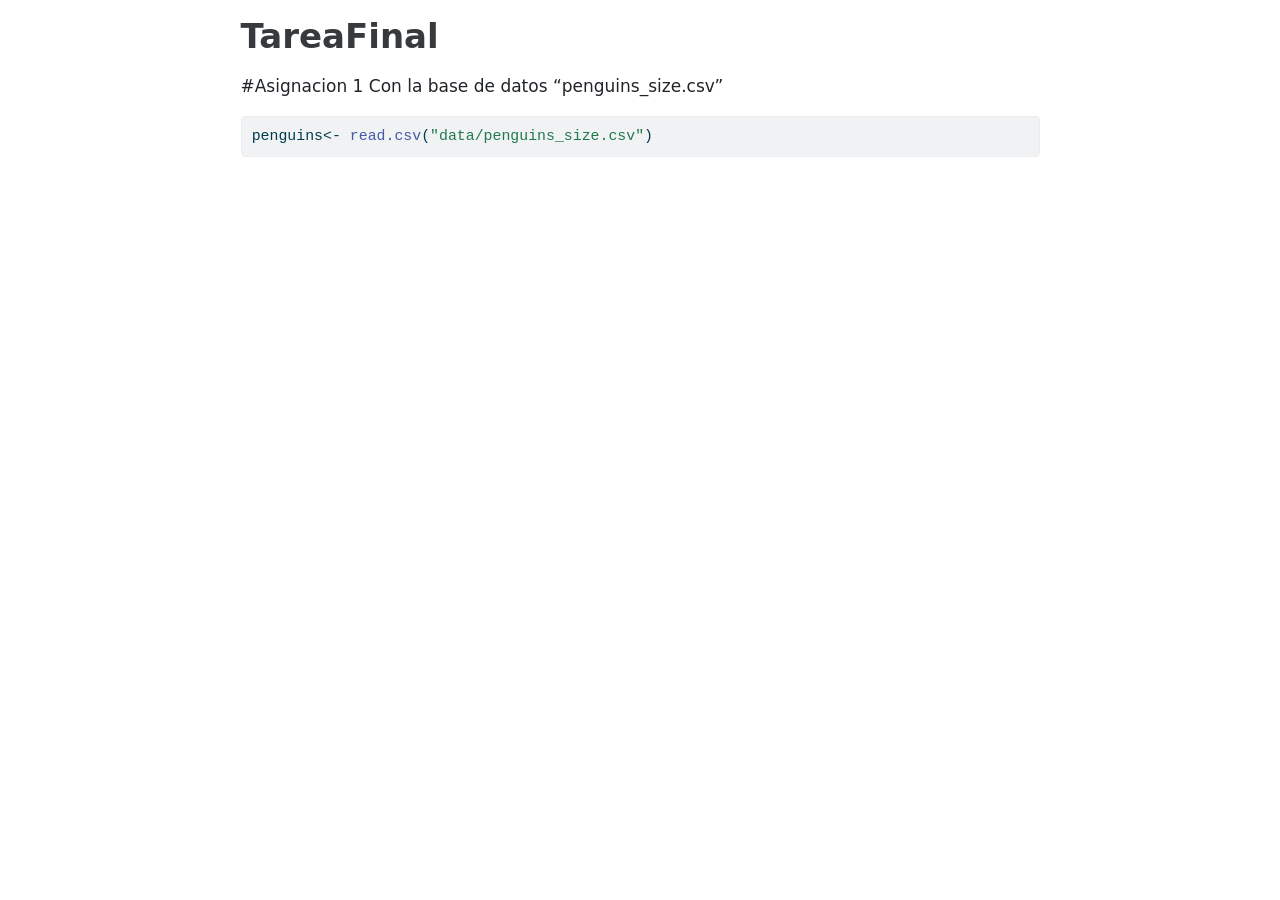
<file: TareaFinal.html>
<!DOCTYPE html>
<html xmlns="http://www.w3.org/1999/xhtml" lang="en" xml:lang="en"><head>

<meta charset="utf-8">
<meta name="generator" content="quarto-1.3.450">

<meta name="viewport" content="width=device-width, initial-scale=1.0, user-scalable=yes">


<title>TareaFinal</title>
<style>
code{white-space: pre-wrap;}
span.smallcaps{font-variant: small-caps;}
div.columns{display: flex; gap: min(4vw, 1.5em);}
div.column{flex: auto; overflow-x: auto;}
div.hanging-indent{margin-left: 1.5em; text-indent: -1.5em;}
ul.task-list{list-style: none;}
ul.task-list li input[type="checkbox"] {
  width: 0.8em;
  margin: 0 0.8em 0.2em -1em; /* quarto-specific, see https://github.com/quarto-dev/quarto-cli/issues/4556 */ 
  vertical-align: middle;
}
/* CSS for syntax highlighting */
pre > code.sourceCode { white-space: pre; position: relative; }
pre > code.sourceCode > span { display: inline-block; line-height: 1.25; }
pre > code.sourceCode > span:empty { height: 1.2em; }
.sourceCode { overflow: visible; }
code.sourceCode > span { color: inherit; text-decoration: inherit; }
div.sourceCode { margin: 1em 0; }
pre.sourceCode { margin: 0; }
@media screen {
div.sourceCode { overflow: auto; }
}
@media print {
pre > code.sourceCode { white-space: pre-wrap; }
pre > code.sourceCode > span { text-indent: -5em; padding-left: 5em; }
}
pre.numberSource code
  { counter-reset: source-line 0; }
pre.numberSource code > span
  { position: relative; left: -4em; counter-increment: source-line; }
pre.numberSource code > span > a:first-child::before
  { content: counter(source-line);
    position: relative; left: -1em; text-align: right; vertical-align: baseline;
    border: none; display: inline-block;
    -webkit-touch-callout: none; -webkit-user-select: none;
    -khtml-user-select: none; -moz-user-select: none;
    -ms-user-select: none; user-select: none;
    padding: 0 4px; width: 4em;
  }
pre.numberSource { margin-left: 3em;  padding-left: 4px; }
div.sourceCode
  {   }
@media screen {
pre > code.sourceCode > span > a:first-child::before { text-decoration: underline; }
}
</style>


<script src="TareaFinal_files/libs/clipboard/clipboard.min.js"></script>
<script src="TareaFinal_files/libs/quarto-html/quarto.js"></script>
<script src="TareaFinal_files/libs/quarto-html/popper.min.js"></script>
<script src="TareaFinal_files/libs/quarto-html/tippy.umd.min.js"></script>
<script src="TareaFinal_files/libs/quarto-html/anchor.min.js"></script>
<link href="TareaFinal_files/libs/quarto-html/tippy.css" rel="stylesheet">
<link href="TareaFinal_files/libs/quarto-html/quarto-syntax-highlighting.css" rel="stylesheet" id="quarto-text-highlighting-styles">
<script src="TareaFinal_files/libs/bootstrap/bootstrap.min.js"></script>
<link href="TareaFinal_files/libs/bootstrap/bootstrap-icons.css" rel="stylesheet">
<link href="TareaFinal_files/libs/bootstrap/bootstrap.min.css" rel="stylesheet" id="quarto-bootstrap" data-mode="light">


</head>

<body class="fullcontent">

<div id="quarto-content" class="page-columns page-rows-contents page-layout-article">

<main class="content" id="quarto-document-content">

<header id="title-block-header" class="quarto-title-block default">
<div class="quarto-title">
<h1 class="title">TareaFinal</h1>
</div>



<div class="quarto-title-meta">

    
  
    
  </div>
  

</header>

<p>#Asignacion 1 Con la base de datos “penguins_size.csv”</p>
<div class="cell">
<div class="sourceCode cell-code" id="cb1"><pre class="sourceCode r code-with-copy"><code class="sourceCode r"><span id="cb1-1"><a href="#cb1-1" aria-hidden="true" tabindex="-1"></a>penguins<span class="ot">&lt;-</span> <span class="fu">read.csv</span>(<span class="st">"data/penguins_size.csv"</span>)</span></code><button title="Copy to Clipboard" class="code-copy-button"><i class="bi"></i></button></pre></div>
</div>

</main>
<!-- /main column -->
<script id="quarto-html-after-body" type="application/javascript">
window.document.addEventListener("DOMContentLoaded", function (event) {
  const toggleBodyColorMode = (bsSheetEl) => {
    const mode = bsSheetEl.getAttribute("data-mode");
    const bodyEl = window.document.querySelector("body");
    if (mode === "dark") {
      bodyEl.classList.add("quarto-dark");
      bodyEl.classList.remove("quarto-light");
    } else {
      bodyEl.classList.add("quarto-light");
      bodyEl.classList.remove("quarto-dark");
    }
  }
  const toggleBodyColorPrimary = () => {
    const bsSheetEl = window.document.querySelector("link#quarto-bootstrap");
    if (bsSheetEl) {
      toggleBodyColorMode(bsSheetEl);
    }
  }
  toggleBodyColorPrimary();  
  const icon = "";
  const anchorJS = new window.AnchorJS();
  anchorJS.options = {
    placement: 'right',
    icon: icon
  };
  anchorJS.add('.anchored');
  const isCodeAnnotation = (el) => {
    for (const clz of el.classList) {
      if (clz.startsWith('code-annotation-')) {                     
        return true;
      }
    }
    return false;
  }
  const clipboard = new window.ClipboardJS('.code-copy-button', {
    text: function(trigger) {
      const codeEl = trigger.previousElementSibling.cloneNode(true);
      for (const childEl of codeEl.children) {
        if (isCodeAnnotation(childEl)) {
          childEl.remove();
        }
      }
      return codeEl.innerText;
    }
  });
  clipboard.on('success', function(e) {
    // button target
    const button = e.trigger;
    // don't keep focus
    button.blur();
    // flash "checked"
    button.classList.add('code-copy-button-checked');
    var currentTitle = button.getAttribute("title");
    button.setAttribute("title", "Copied!");
    let tooltip;
    if (window.bootstrap) {
      button.setAttribute("data-bs-toggle", "tooltip");
      button.setAttribute("data-bs-placement", "left");
      button.setAttribute("data-bs-title", "Copied!");
      tooltip = new bootstrap.Tooltip(button, 
        { trigger: "manual", 
          customClass: "code-copy-button-tooltip",
          offset: [0, -8]});
      tooltip.show();    
    }
    setTimeout(function() {
      if (tooltip) {
        tooltip.hide();
        button.removeAttribute("data-bs-title");
        button.removeAttribute("data-bs-toggle");
        button.removeAttribute("data-bs-placement");
      }
      button.setAttribute("title", currentTitle);
      button.classList.remove('code-copy-button-checked');
    }, 1000);
    // clear code selection
    e.clearSelection();
  });
  function tippyHover(el, contentFn) {
    const config = {
      allowHTML: true,
      content: contentFn,
      maxWidth: 500,
      delay: 100,
      arrow: false,
      appendTo: function(el) {
          return el.parentElement;
      },
      interactive: true,
      interactiveBorder: 10,
      theme: 'quarto',
      placement: 'bottom-start'
    };
    window.tippy(el, config); 
  }
  const noterefs = window.document.querySelectorAll('a[role="doc-noteref"]');
  for (var i=0; i<noterefs.length; i++) {
    const ref = noterefs[i];
    tippyHover(ref, function() {
      // use id or data attribute instead here
      let href = ref.getAttribute('data-footnote-href') || ref.getAttribute('href');
      try { href = new URL(href).hash; } catch {}
      const id = href.replace(/^#\/?/, "");
      const note = window.document.getElementById(id);
      return note.innerHTML;
    });
  }
      let selectedAnnoteEl;
      const selectorForAnnotation = ( cell, annotation) => {
        let cellAttr = 'data-code-cell="' + cell + '"';
        let lineAttr = 'data-code-annotation="' +  annotation + '"';
        const selector = 'span[' + cellAttr + '][' + lineAttr + ']';
        return selector;
      }
      const selectCodeLines = (annoteEl) => {
        const doc = window.document;
        const targetCell = annoteEl.getAttribute("data-target-cell");
        const targetAnnotation = annoteEl.getAttribute("data-target-annotation");
        const annoteSpan = window.document.querySelector(selectorForAnnotation(targetCell, targetAnnotation));
        const lines = annoteSpan.getAttribute("data-code-lines").split(",");
        const lineIds = lines.map((line) => {
          return targetCell + "-" + line;
        })
        let top = null;
        let height = null;
        let parent = null;
        if (lineIds.length > 0) {
            //compute the position of the single el (top and bottom and make a div)
            const el = window.document.getElementById(lineIds[0]);
            top = el.offsetTop;
            height = el.offsetHeight;
            parent = el.parentElement.parentElement;
          if (lineIds.length > 1) {
            const lastEl = window.document.getElementById(lineIds[lineIds.length - 1]);
            const bottom = lastEl.offsetTop + lastEl.offsetHeight;
            height = bottom - top;
          }
          if (top !== null && height !== null && parent !== null) {
            // cook up a div (if necessary) and position it 
            let div = window.document.getElementById("code-annotation-line-highlight");
            if (div === null) {
              div = window.document.createElement("div");
              div.setAttribute("id", "code-annotation-line-highlight");
              div.style.position = 'absolute';
              parent.appendChild(div);
            }
            div.style.top = top - 2 + "px";
            div.style.height = height + 4 + "px";
            let gutterDiv = window.document.getElementById("code-annotation-line-highlight-gutter");
            if (gutterDiv === null) {
              gutterDiv = window.document.createElement("div");
              gutterDiv.setAttribute("id", "code-annotation-line-highlight-gutter");
              gutterDiv.style.position = 'absolute';
              const codeCell = window.document.getElementById(targetCell);
              const gutter = codeCell.querySelector('.code-annotation-gutter');
              gutter.appendChild(gutterDiv);
            }
            gutterDiv.style.top = top - 2 + "px";
            gutterDiv.style.height = height + 4 + "px";
          }
          selectedAnnoteEl = annoteEl;
        }
      };
      const unselectCodeLines = () => {
        const elementsIds = ["code-annotation-line-highlight", "code-annotation-line-highlight-gutter"];
        elementsIds.forEach((elId) => {
          const div = window.document.getElementById(elId);
          if (div) {
            div.remove();
          }
        });
        selectedAnnoteEl = undefined;
      };
      // Attach click handler to the DT
      const annoteDls = window.document.querySelectorAll('dt[data-target-cell]');
      for (const annoteDlNode of annoteDls) {
        annoteDlNode.addEventListener('click', (event) => {
          const clickedEl = event.target;
          if (clickedEl !== selectedAnnoteEl) {
            unselectCodeLines();
            const activeEl = window.document.querySelector('dt[data-target-cell].code-annotation-active');
            if (activeEl) {
              activeEl.classList.remove('code-annotation-active');
            }
            selectCodeLines(clickedEl);
            clickedEl.classList.add('code-annotation-active');
          } else {
            // Unselect the line
            unselectCodeLines();
            clickedEl.classList.remove('code-annotation-active');
          }
        });
      }
  const findCites = (el) => {
    const parentEl = el.parentElement;
    if (parentEl) {
      const cites = parentEl.dataset.cites;
      if (cites) {
        return {
          el,
          cites: cites.split(' ')
        };
      } else {
        return findCites(el.parentElement)
      }
    } else {
      return undefined;
    }
  };
  var bibliorefs = window.document.querySelectorAll('a[role="doc-biblioref"]');
  for (var i=0; i<bibliorefs.length; i++) {
    const ref = bibliorefs[i];
    const citeInfo = findCites(ref);
    if (citeInfo) {
      tippyHover(citeInfo.el, function() {
        var popup = window.document.createElement('div');
        citeInfo.cites.forEach(function(cite) {
          var citeDiv = window.document.createElement('div');
          citeDiv.classList.add('hanging-indent');
          citeDiv.classList.add('csl-entry');
          var biblioDiv = window.document.getElementById('ref-' + cite);
          if (biblioDiv) {
            citeDiv.innerHTML = biblioDiv.innerHTML;
          }
          popup.appendChild(citeDiv);
        });
        return popup.innerHTML;
      });
    }
  }
});
</script>
</div> <!-- /content -->



</body></html>
</file>
<file: TareaFinal_files/libs/quarto-html/tippy.css>
.tippy-box[data-animation=fade][data-state=hidden]{opacity:0}[data-tippy-root]{max-width:calc(100vw - 10px)}.tippy-box{position:relative;background-color:#333;color:#fff;border-radius:4px;font-size:14px;line-height:1.4;white-space:normal;outline:0;transition-property:transform,visibility,opacity}.tippy-box[data-placement^=top]>.tippy-arrow{bottom:0}.tippy-box[data-placement^=top]>.tippy-arrow:before{bottom:-7px;left:0;border-width:8px 8px 0;border-top-color:initial;transform-origin:center top}.tippy-box[data-placement^=bottom]>.tippy-arrow{top:0}.tippy-box[data-placement^=bottom]>.tippy-arrow:before{top:-7px;left:0;border-width:0 8px 8px;border-bottom-color:initial;transform-origin:center bottom}.tippy-box[data-placement^=left]>.tippy-arrow{right:0}.tippy-box[data-placement^=left]>.tippy-arrow:before{border-width:8px 0 8px 8px;border-left-color:initial;right:-7px;transform-origin:center left}.tippy-box[data-placement^=right]>.tippy-arrow{left:0}.tippy-box[data-placement^=right]>.tippy-arrow:before{left:-7px;border-width:8px 8px 8px 0;border-right-color:initial;transform-origin:center right}.tippy-box[data-inertia][data-state=visible]{transition-timing-function:cubic-bezier(.54,1.5,.38,1.11)}.tippy-arrow{width:16px;height:16px;color:#333}.tippy-arrow:before{content:"";position:absolute;border-color:transparent;border-style:solid}.tippy-content{position:relative;padding:5px 9px;z-index:1}
</file>
<file: TareaFinal_files/libs/quarto-html/quarto-syntax-highlighting.css>
/* quarto syntax highlight colors */
:root {
  --quarto-hl-ot-color: #003B4F;
  --quarto-hl-at-color: #657422;
  --quarto-hl-ss-color: #20794D;
  --quarto-hl-an-color: #5E5E5E;
  --quarto-hl-fu-color: #4758AB;
  --quarto-hl-st-color: #20794D;
  --quarto-hl-cf-color: #003B4F;
  --quarto-hl-op-color: #5E5E5E;
  --quarto-hl-er-color: #AD0000;
  --quarto-hl-bn-color: #AD0000;
  --quarto-hl-al-color: #AD0000;
  --quarto-hl-va-color: #111111;
  --quarto-hl-bu-color: inherit;
  --quarto-hl-ex-color: inherit;
  --quarto-hl-pp-color: #AD0000;
  --quarto-hl-in-color: #5E5E5E;
  --quarto-hl-vs-color: #20794D;
  --quarto-hl-wa-color: #5E5E5E;
  --quarto-hl-do-color: #5E5E5E;
  --quarto-hl-im-color: #00769E;
  --quarto-hl-ch-color: #20794D;
  --quarto-hl-dt-color: #AD0000;
  --quarto-hl-fl-color: #AD0000;
  --quarto-hl-co-color: #5E5E5E;
  --quarto-hl-cv-color: #5E5E5E;
  --quarto-hl-cn-color: #8f5902;
  --quarto-hl-sc-color: #5E5E5E;
  --quarto-hl-dv-color: #AD0000;
  --quarto-hl-kw-color: #003B4F;
}

/* other quarto variables */
:root {
  --quarto-font-monospace: SFMono-Regular, Menlo, Monaco, Consolas, "Liberation Mono", "Courier New", monospace;
}

pre > code.sourceCode > span {
  color: #003B4F;
}

code span {
  color: #003B4F;
}

code.sourceCode > span {
  color: #003B4F;
}

div.sourceCode,
div.sourceCode pre.sourceCode {
  color: #003B4F;
}

code span.ot {
  color: #003B4F;
  font-style: inherit;
}

code span.at {
  color: #657422;
  font-style: inherit;
}

code span.ss {
  color: #20794D;
  font-style: inherit;
}

code span.an {
  color: #5E5E5E;
  font-style: inherit;
}

code span.fu {
  color: #4758AB;
  font-style: inherit;
}

code span.st {
  color: #20794D;
  font-style: inherit;
}

code span.cf {
  color: #003B4F;
  font-style: inherit;
}

code span.op {
  color: #5E5E5E;
  font-style: inherit;
}

code span.er {
  color: #AD0000;
  font-style: inherit;
}

code span.bn {
  color: #AD0000;
  font-style: inherit;
}

code span.al {
  color: #AD0000;
  font-style: inherit;
}

code span.va {
  color: #111111;
  font-style: inherit;
}

code span.bu {
  font-style: inherit;
}

code span.ex {
  font-style: inherit;
}

code span.pp {
  color: #AD0000;
  font-style: inherit;
}

code span.in {
  color: #5E5E5E;
  font-style: inherit;
}

code span.vs {
  color: #20794D;
  font-style: inherit;
}

code span.wa {
  color: #5E5E5E;
  font-style: italic;
}

code span.do {
  color: #5E5E5E;
  font-style: italic;
}

code span.im {
  color: #00769E;
  font-style: inherit;
}

code span.ch {
  color: #20794D;
  font-style: inherit;
}

code span.dt {
  color: #AD0000;
  font-style: inherit;
}

code span.fl {
  color: #AD0000;
  font-style: inherit;
}

code span.co {
  color: #5E5E5E;
  font-style: inherit;
}

code span.cv {
  color: #5E5E5E;
  font-style: italic;
}

code span.cn {
  color: #8f5902;
  font-style: inherit;
}

code span.sc {
  color: #5E5E5E;
  font-style: inherit;
}

code span.dv {
  color: #AD0000;
  font-style: inherit;
}

code span.kw {
  color: #003B4F;
  font-style: inherit;
}

.prevent-inlining {
  content: "</";
}

/*# sourceMappingURL=debc5d5d77c3f9108843748ff7464032.css.map */
</file>
